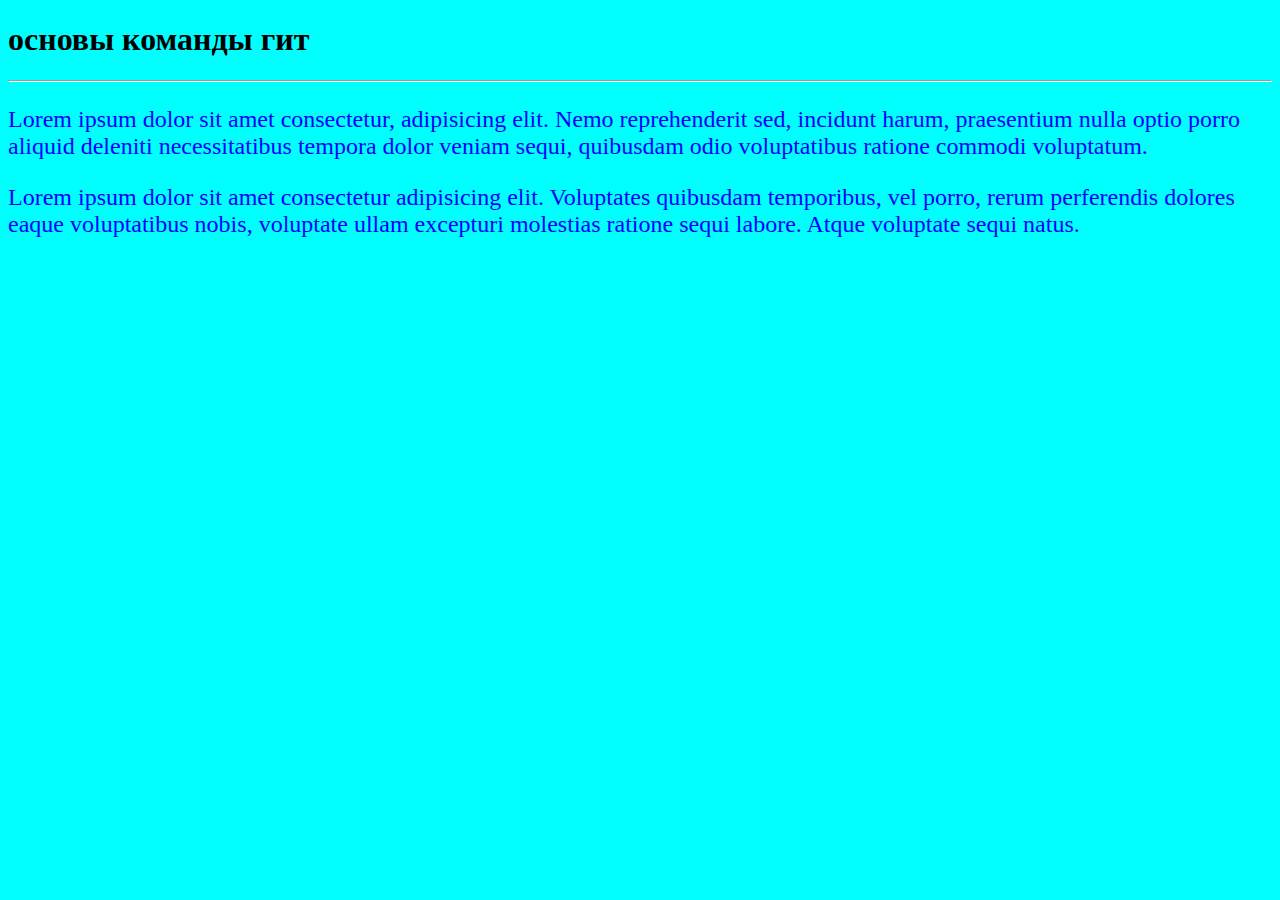
<file: index.html>
<!DOCTYPE html>
<html lang="en">
<head>
    <meta charset="UTF-8">
    <meta name="viewport" content="width=device-width, initial-scale=1.0">
    <link rel="stylesheet" href="css/style.css">
    <title>знакомство с гитом</title>
</head>
<body>
    <h1>основы команды гит</h1>
    <hr>
    <p>Lorem ipsum dolor sit amet consectetur, adipisicing elit. Nemo reprehenderit sed, incidunt harum, praesentium nulla optio porro aliquid deleniti necessitatibus tempora dolor veniam sequi, quibusdam odio voluptatibus ratione commodi voluptatum.</p>
    <p>Lorem ipsum dolor sit amet consectetur adipisicing elit. Voluptates quibusdam temporibus, vel porro, rerum perferendis dolores eaque voluptatibus nobis, voluptate ullam excepturi molestias ratione sequi labore. Atque voluptate sequi natus.</p>
</body>
</html>
</file>
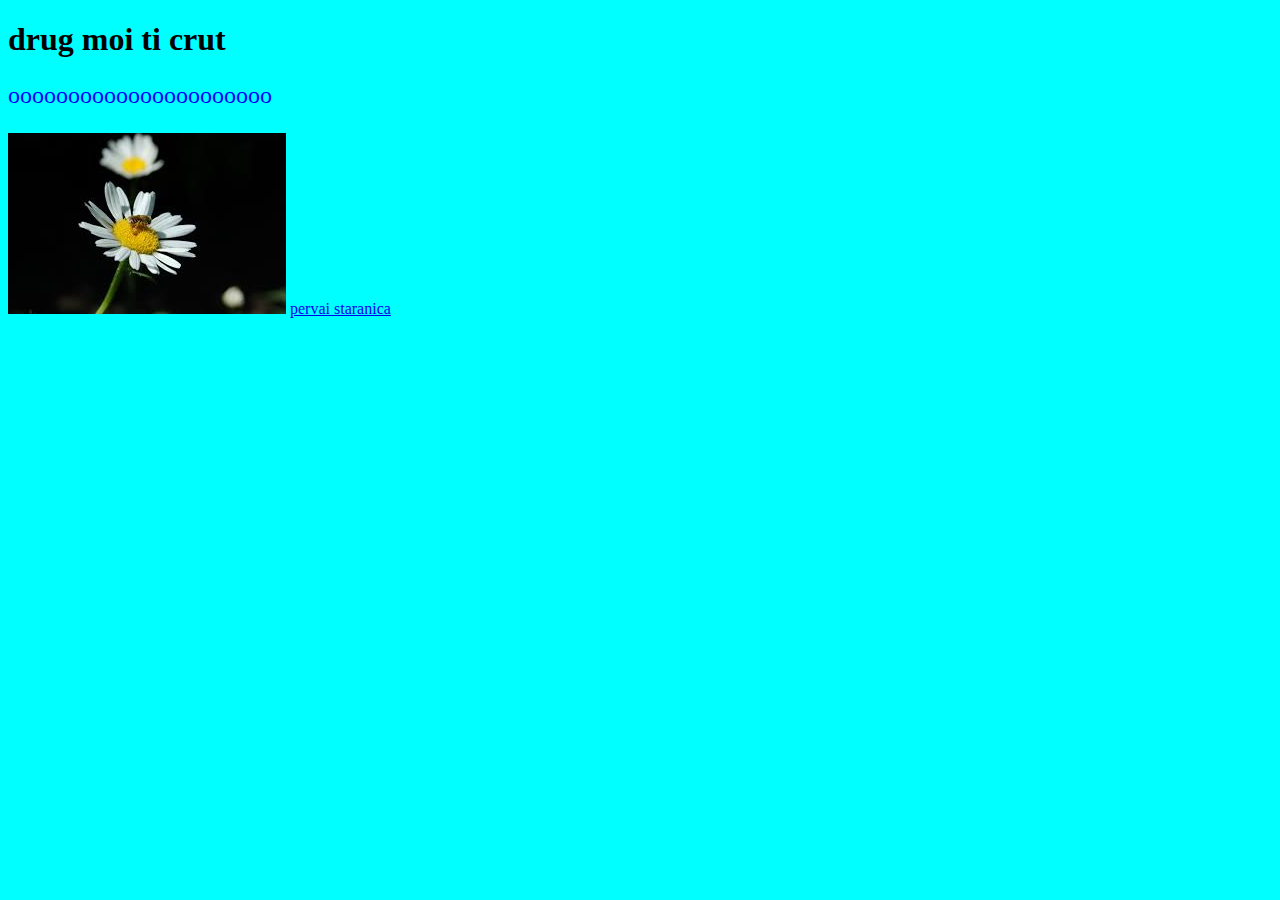
<file: article.html>
<!DOCTYPE html>
<html lang="en">
<head>
    <meta charset="UTF-8">
    <meta name="viewport" content="width=device-width, initial-scale=1.0">
    <link rel="stylesheet" href="css/style.css">
    <title>Статья</title>
</head>
<body>
    <h1>drug moi ti crut</h1>
    <p>oooooooooooooooooooooo</p>
    <img src="img/images.jpg" alt="altuhka">
    <a href="index.html">pervai staranica</a>
</body>
</html>
</file>
<file: css/style.css>
body {
    background-color: aqua;
}
p {
    color: blue;
    font-size: 24px;
}
</file>
